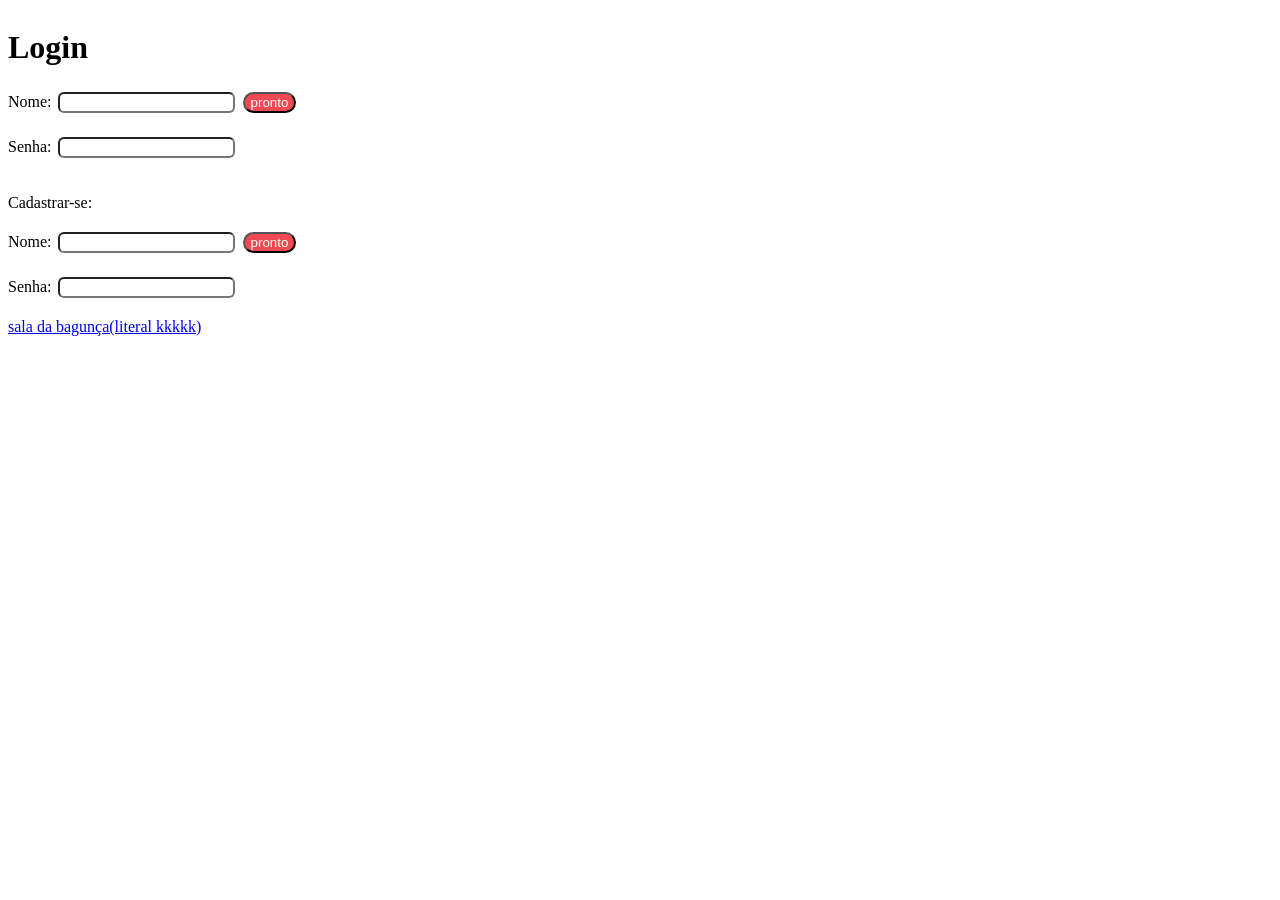
<file: index.html>
<html lang="pt-br">
<head>
    <title>Login</title>
<link rel="stylesheet" type="text/css" href="stylesheet.css" media="screen" />
</head>
<body>
    <div class="flexix">
    <div class="item1">
        <h1>Login</h1>
    <form class="Nome">
        <p> Nome:
            <input type="text" id="inNome" class="imputext"> 
            <input type="submit" id="submitlogin" value="pronto" class="imputcolor">
        </p>
        <p> Senha:
            <input type="password" id="inSenha" class="imputext">
        </form>
        <form class="cadastrar">
    </div>
        <div class="item2">
            <p>Cadastrar-se:</p>
          <p>  Nome:   
            <input type="text" id="inNomec" class="imputext"> 
            <input type="submit" id="prontoc" value="pronto" class="imputcolor">
            <p>Senha:
            <input type="password" id="inSenhac" class="imputext">
        </p>
        </form>
        </div>
    </div>
    <div>
<a href="home.html">sala da bagunça(literal kkkkk)</a>
    <script>
        const frm = document.querySelector(".Nome");
        const loginInput = document.getElementById("inNome");
        const senhaInput = document.getElementById("inSenha");
        const evento1 = document.getElementById("submitlogin");

        const frm2 = document.querySelector(".cadastrar");
        const loginInput2 = document.getElementById("inNomec");
        const senhaInput2 = document.getElementById("inSenhac");
        const evento2 = document.getElementById("prontoc")

        const users = [
            { username: 'murilo', password: 'dagostim' },
            { username: 'lucas', password: 'fernandes' },
            { username: 'robertinho', password: 'carlinhos' },
            { username: 'roberto', password: 'carlos' }
        ];

        evento2.addEventListener("click", (e) => {
            e.preventDefault();
            newlogin = loginInput2.value
            newpassword = senhaInput2.value
            users.push({ username: newlogin, password: newpassword }) 
            alert("tenta fazer login agora rapais")
        });
        evento1.addEventListener("click", (e) => {// o "=>" define que na esquerda '<' seja a função e a direita '>' seja o corpo da função 
        // // o .find é para o primeiro elemento da lista array atende uma condição especifica basicalmente ele faz a função a cima em todos os elementos da lista caso de primeira n der :)
            e.preventDefault();
            const login = loginInput.value;
            const senha = senhaInput.value;
            
            const user = users.find(user => user.username === login && user.password === senha);

            if (user) {
                alert("Bem-vindo!");
                window.location.href="parcerias.html";
            } else {
                alert("Senha ou nome de usuário incorretos!");
            }
        });
    </script>
    </div>
</body>
</html>
</file>
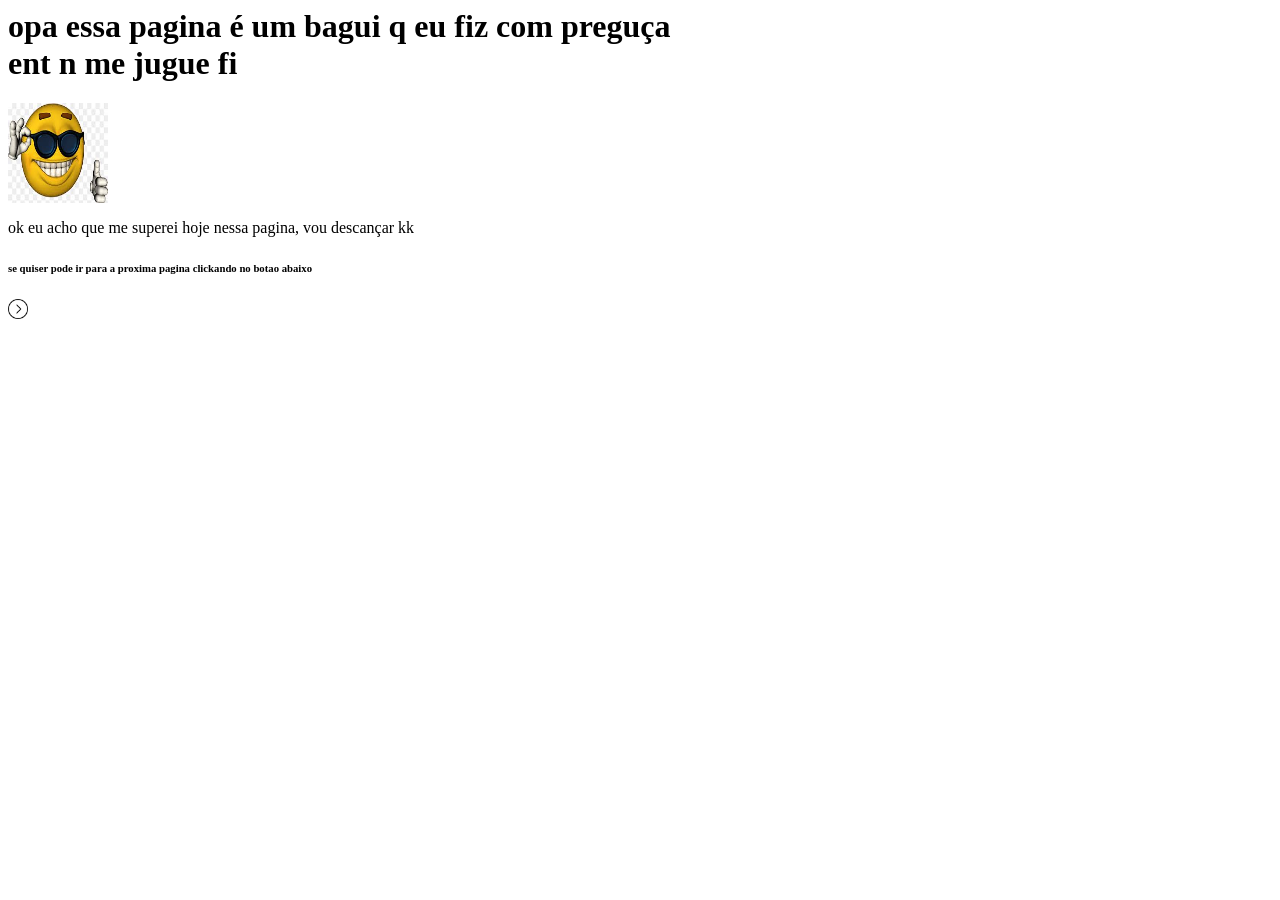
<file: home.html>
<html>
  <head>
    <link rel="stylesheet" type="text/css" href="assets/baguilegal.css" media="screen" />
  </head>
  <body>
  <h1>opa essa pagina é um bagui q eu fiz com preguça ent n me jugue fi</h1>
    <img src="https://amiigus.github.io/assets/emoji.jpeg" width="700" height="500" class="emojo">
    <p>ok eu acho que me superei hoje nessa pagina, vou descançar kk </p>
  <h6>se quiser pode ir para a proxima pagina clickando no botao abaixo</h6>
    <div class="setabotao">
    <a href="websites/site.html"><img src="https://amiigus.github.io/assets/pngwing.com.png" width="20" heght="20""></a>
    </div>
  </body>
</html>
</file>
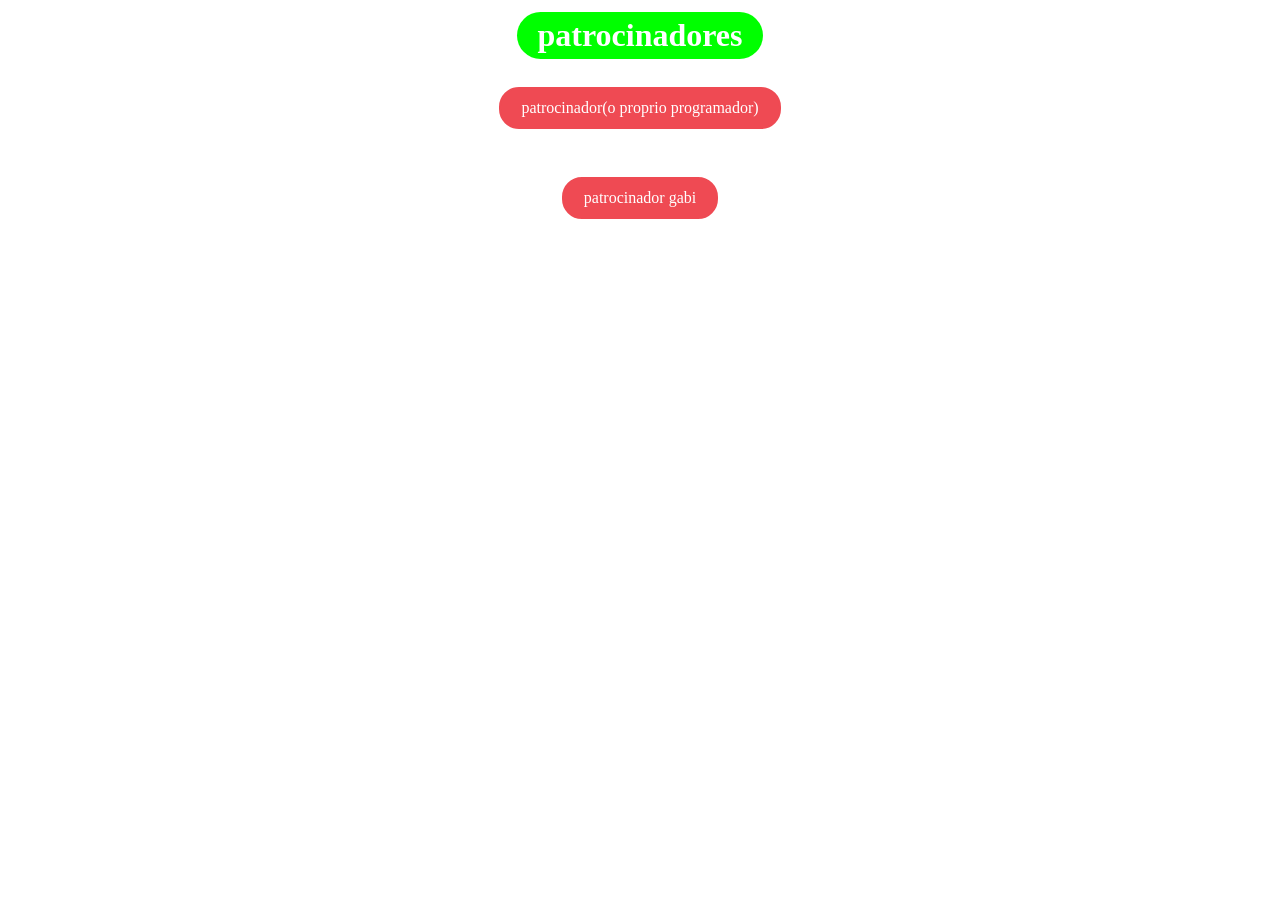
<file: parcerias.html>
<html lang="pt-br">
  <head>
    <title>parcerias</title>
      <link rel="stylesheet" type="text/css" href="styles2.css" media="screen" />
        </head>
      <body> 
        <div class="containertexto">
          <h1 class="texto">patrocinadores</h1>
        </div>
        <div class="container">
    <a href='https://discord.gg/FqwmFDtHBx'class="botao">patrocinador(o proprio programador)</a>
        </div>
        <div class="container2">
        <a href="https://discord.gg/BfPMcew6Sk" class="botao2">patrocinador gabi</a>
    </div>
  </body>
</html>
</file>
<file: stylesheet.css>
.flexix {
  display: flex;
  flex-direction: column;
}
.item1 {
  order: 1;
}
.item2 {
  order: 2;
}
.imputcolor {
            display: inline-block
            padding: 5px; /* Adiciona um espaço interno de 10px */
            color: white;
            border-radius: 20px; /* define quanto é redondu o bagulho */
            margin: 4px 2px;
            background-color: #ef4a53; /* cor do fundo */
}
.imputext {
            display: inline-block
            padding: 10px; /* Adiciona um espaço interno de 10px */
            color: white;
            border-radius: 6px; /* define quanto é redondu o bagulho */
            margin: 4px 2px;
}
</file>
<file: assets/baguilegal.css>
@keyframes robetocarlos {
  0%{
    width:100;
    height:100;
  }
  25%{
    width:900;
    height:100;
  }
  50%{
    width:100;
    heigth:200;
  }
  75%{
   width:600;
    height:400;
  }
  100%{
    width:100;
    height:100;
  }
}
.emojo {
    width: 100px;
    height: 100px;
    animation-name: robetocarlos;
    animation-duration: 5s; 
    animation-iteration-count: infinite; 
    animation-timing-function: cubic-bezier(1, 0.23, 0.58, 1); 
}
body {
   height:800px; 
   width:700px;
}
.setabotao {
display: flex;
justify-contend: end;
align-items: center;
}
</file>
<file: styles2.css>
.container {
  display: flex;
justify-content: center; /* Alinha horizontalmente */
  align-items: center;    /* Alinha verticalmente */
  height: 10vh;          /* Altura total da viewport, opcional */
}
.botao {
            border: 2px solid #ef4a53; /* Define a borda com 2px de espessura e cor preta */
            padding: 10px 20px; /* Adiciona um espaço interno de 10px */
            color: white;
            border-radius: 20px;
            margin: 4px 2px;
            background-color: #ef4a53;
            text-decoration: none 
}
.container2 {
  display: flex;
  justify-content: center; /* Alinha horizontalmente */
  align-items: center;    /* Alinha verticalmente */
  height: 10vh;          /* Altura total da viewport, opcional */
}
.botao2 {
            border: 2px solid #ef4a53; /* Define a borda com 2px de espessura e cor preta */
            padding: 10px 20px; /* Adiciona um espaço interno de 10px */
            color: white;
            border-radius: 20px; /* define quanto é redondu o bagulho */
            margin: 4px 2px;
            background-color: #ef4a53; /* cor do fundo */
            text-decoration: none /* tira a decoração e os bagui */
}
.containertexto {
  display: flex;
  justify-content: center; /* Alinha horizontalmente */
  align-items: center; /* Alinha verticalmente */
}
.texto {
    padding: 5px 20px;
    color: white;
    border-radius: 50px;
    margin: 4px 2px;
    background-color: #00ff00;
    width: fit-content;
}
</file>
